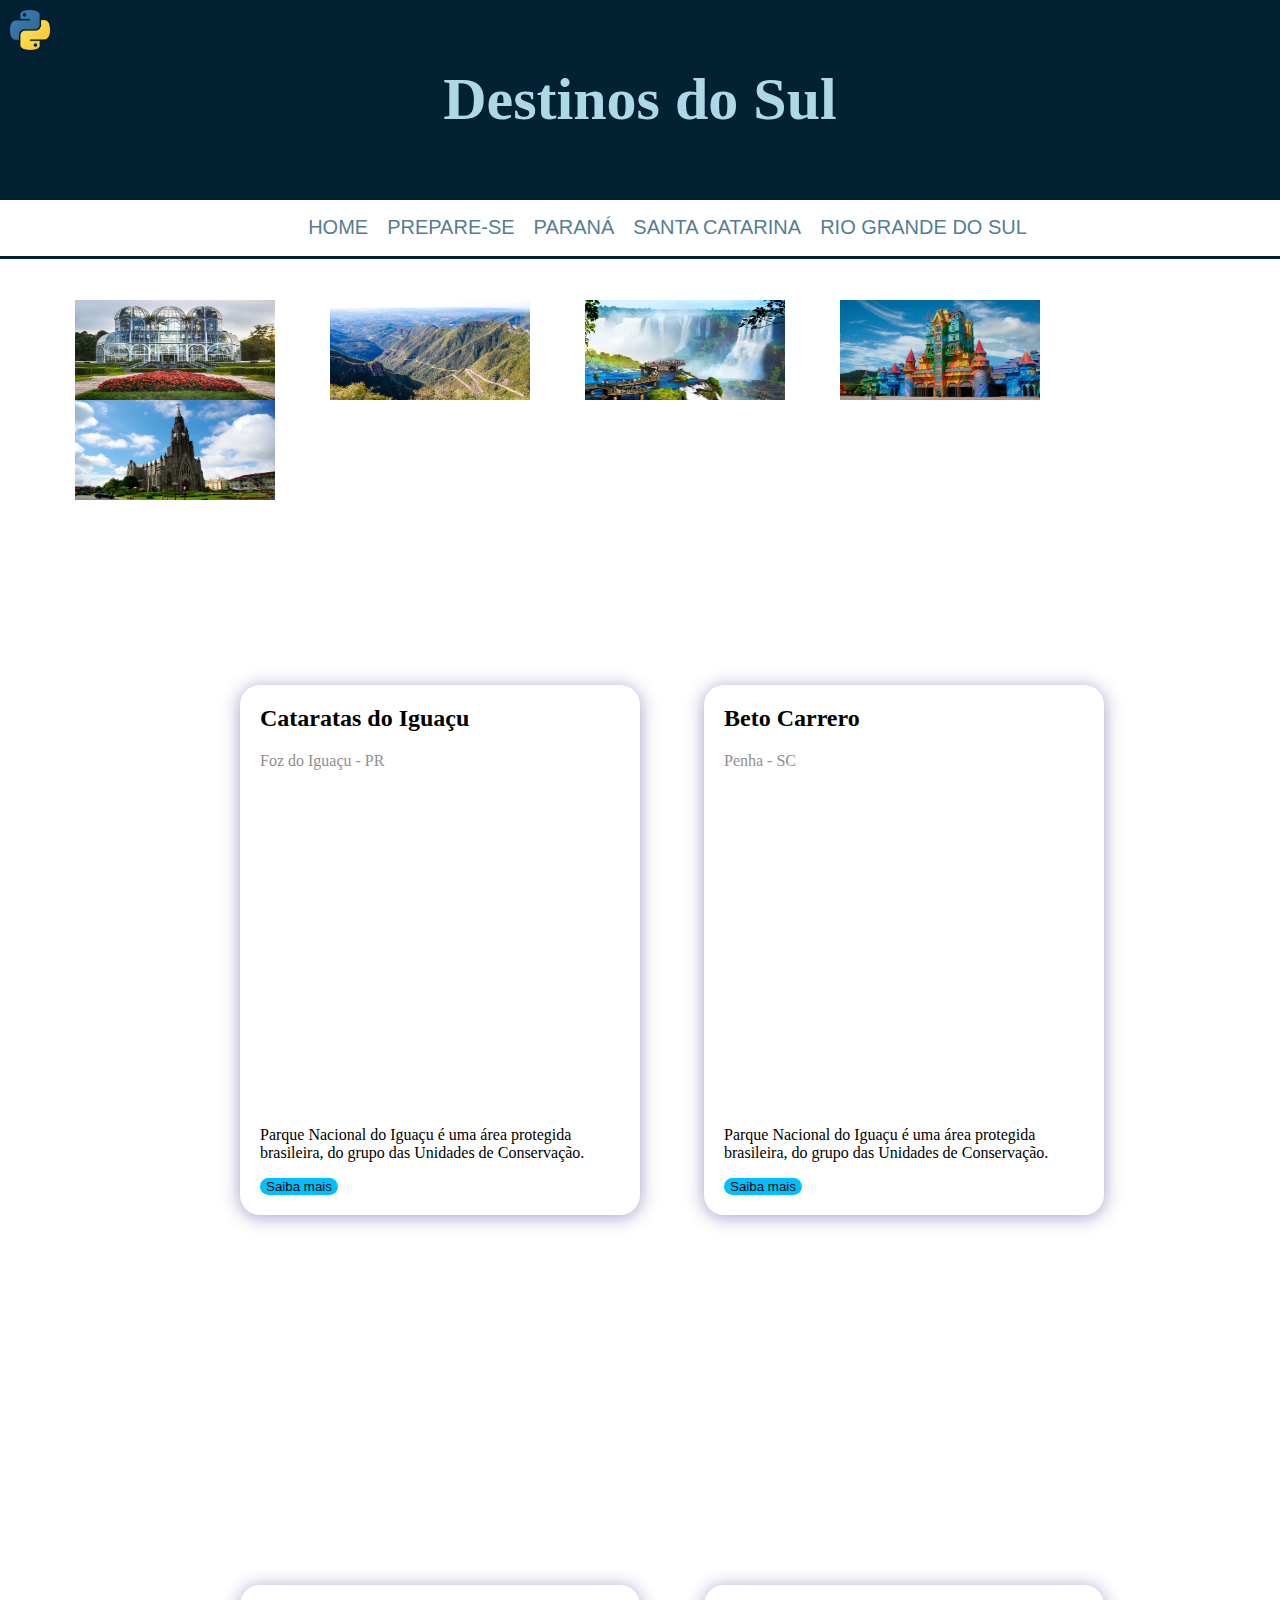
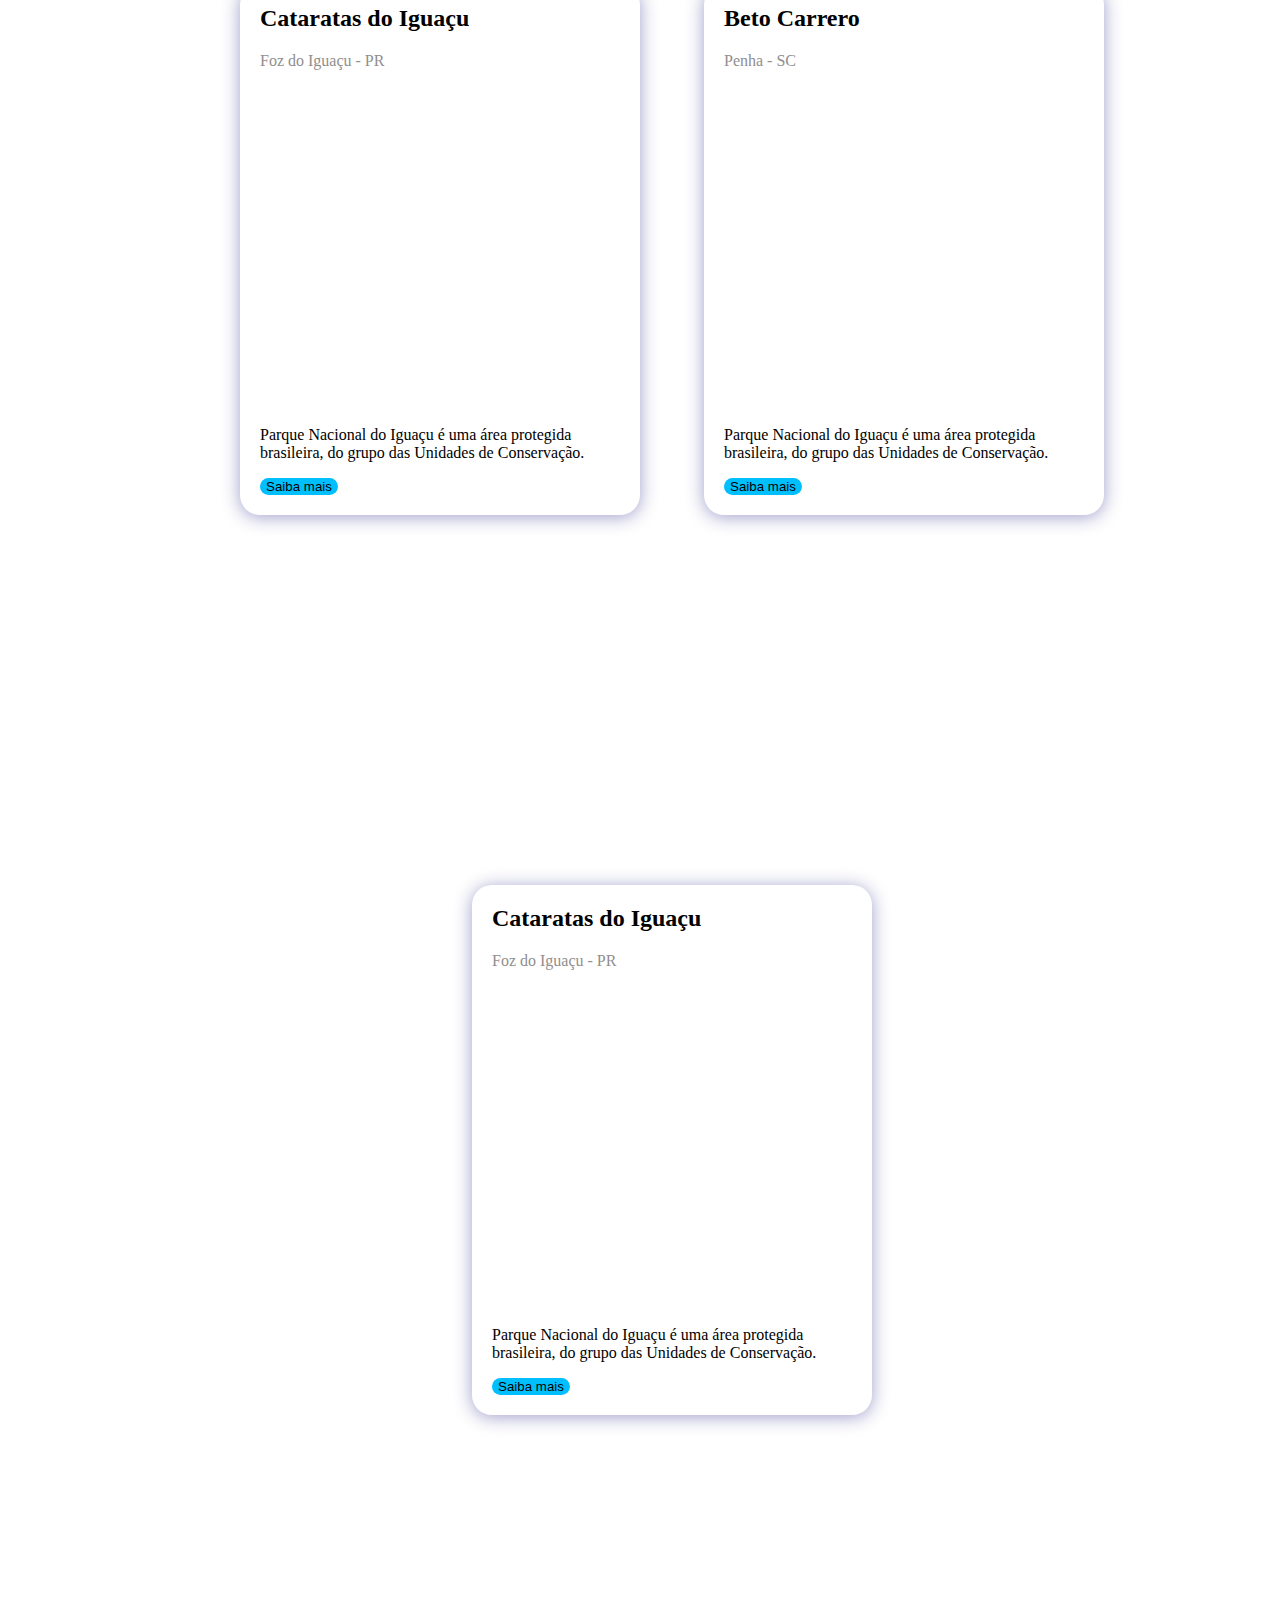
<file: atividadesHTML/index.html>
<html>
    <head>
        <meta charset="UTF-8"/>
        <title>Atividade HTML</title>
        <link rel="stylesheet" type="text/css" href="./css/main.css">
        
    </head>
    <body>
        <header class="cabecalho">
            <main>
                <div class="principal">
                    <div class = "logo">
                        <img src="./img/logo.png" alt="Logo python" width="40px" height="40px">
                    </div>
                    <div class="titulo">
                        <h1>Destinos do Sul</h1>
                    </div>
                    
                </div>

            </main>
            
        </header>
        <header>
            <main class="main2">
                <div class="principal2">
                    <div class="menu">
                        <ul>
                            <li><a href="index.html">Home</a></li>
                            <li><a href="index2.html">Prepare-se</a></li>
                            <li><a href="">Paraná</a></li>
                            <li><a href="">Santa Catarina</a></li>
                            <li><a href="">Rio Grande do Sul</a></li>
                        </ul>
                    </div>
                </div>
            </main>
        </header>

        <div class="gallery">
            <ol class>
                <li><a href="#img1"><img alt="" src="./img/curitiba.jpg" width="200px" height="100px" /></a></li>
                <li><a href="#img2"><img alt="" src="./img/Serra_do_Rio_do_Rastro_(SC-390).jpg" width="200px" height="100px" /></a></li>
                <li><a href="#img3"><img alt="" src="./img/iguacu.jpg" width="200px" height="100px" /></a></li>
                <li><a href="#img4"><img alt="" src="./img/betocarrero.jpg" width="200px" height="100px"/></a></li>
                <li><a href="#img5"><img alt="" src="./img/catedraldepedra.jpg" width="200px" height="100px" /></a></li>
            </ol>
        </div>
        <br>
        
        <div class="content">
            <div class="card">
                <div class="topcard">
                    <h2 class="title">Cataratas do Iguaçu</h2>
                    <span class="secondText">Foz do Iguaçu - PR</span>
                </div>
                <div class="mediaCard"></div>
                <div class="bottomCard">
                    <p class="bottomText">Parque Nacional do Iguaçu é uma área protegida brasileira, do grupo das Unidades de Conservação. </p>
                    <div class="actionsCard">
                        <button class="actions"><a href="https://cataratasdoiguacu.com.br/">Saiba mais</a></button>
                    </div>
                    
                </div>

                

            </div>
            <div class="card">
                <div class="topcard">
                    <h2 class="title">Beto Carrero</h2>
                    <span class="secondText">Penha - SC</span>
                </div>
                <div class="mediaCard1"></div>
                <div class="bottomCard">
                    <p class="bottomText">Parque Nacional do Iguaçu é uma área protegida brasileira, do grupo das Unidades de Conservação. </p>
                    <div class="actionsCard">
                        <button class="actions"><a href="">Saiba mais</a></button>
                    </div>

                </div>
                

            </div>
        </div>
        <div class="content">
            <div class="card">
                <div class="topcard">
                    <h2 class="title">Cataratas do Iguaçu</h2>
                    <span class="secondText">Foz do Iguaçu - PR</span>
                </div>
                <div class="mediaCard"></div>
                <div class="bottomCard">
                    <p class="bottomText">Parque Nacional do Iguaçu é uma área protegida brasileira, do grupo das Unidades de Conservação. </p>
                    <div class="actionsCard">
                        <button class="actions"><a href="https://cataratasdoiguacu.com.br/">Saiba mais</a></button>
                    </div>
                    
                </div>

                

            </div>
            <div class="card">
                <div class="topcard">
                    <h2 class="title">Beto Carrero</h2>
                    <span class="secondText">Penha - SC</span>
                </div>
                <div class="mediaCard1"></div>
                <div class="bottomCard">
                    <p class="bottomText">Parque Nacional do Iguaçu é uma área protegida brasileira, do grupo das Unidades de Conservação. </p>
                    <div class="actionsCard">
                        <button class="actions"><a href="">Saiba mais</a></button>
                    </div>

                </div>
                

            </div>
        </div>

        <div class="content">
            <div class="card">
                <div class="topcard">
                    <h2 class="title">Cataratas do Iguaçu</h2>
                    <span class="secondText">Foz do Iguaçu - PR</span>
                </div>
                <div class="mediaCard"></div>
                <div class="bottomCard">
                    <p class="bottomText">Parque Nacional do Iguaçu é uma área protegida brasileira, do grupo das Unidades de Conservação. </p>
                    <div class="actionsCard">
                        <button class="actions"><a href="https://cataratasdoiguacu.com.br/">Saiba mais</a></button>
                    </div>
                    
                </div>
        </div>
        
        

    </body>

</html>
</file>
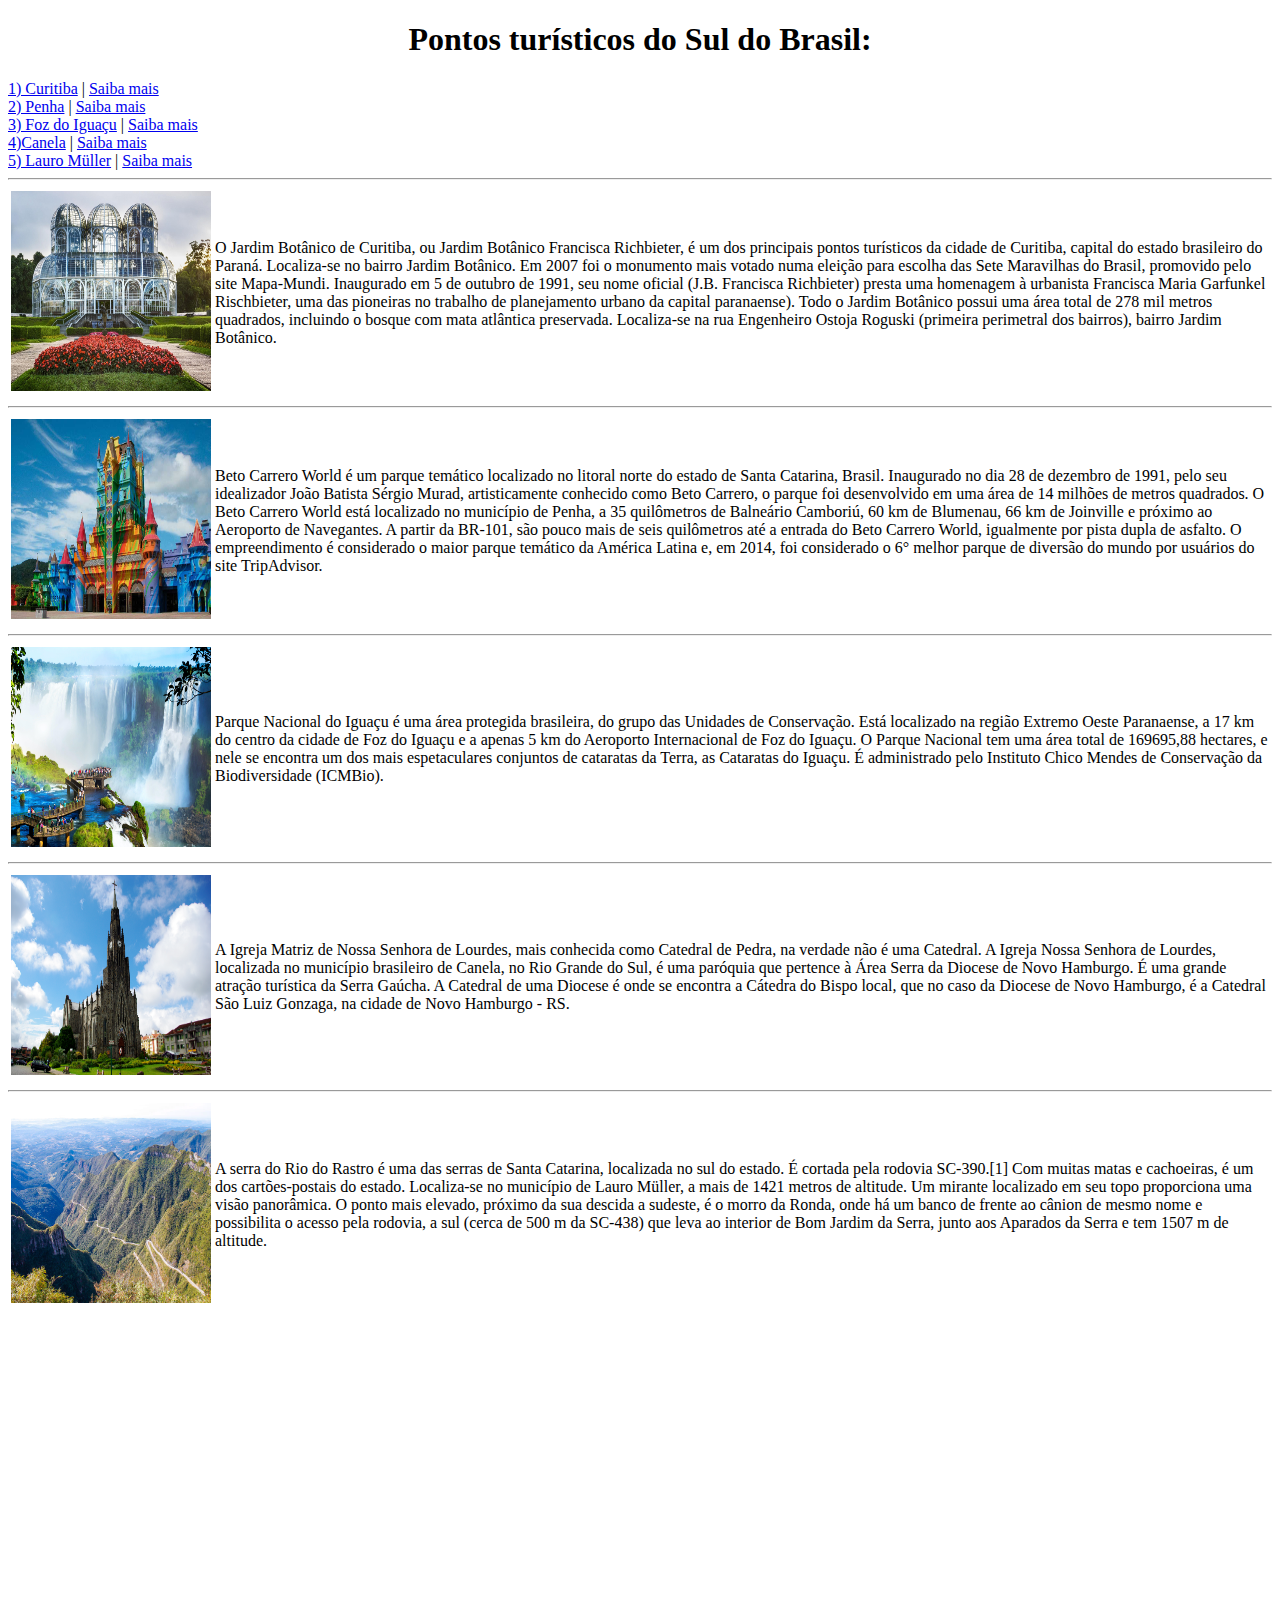
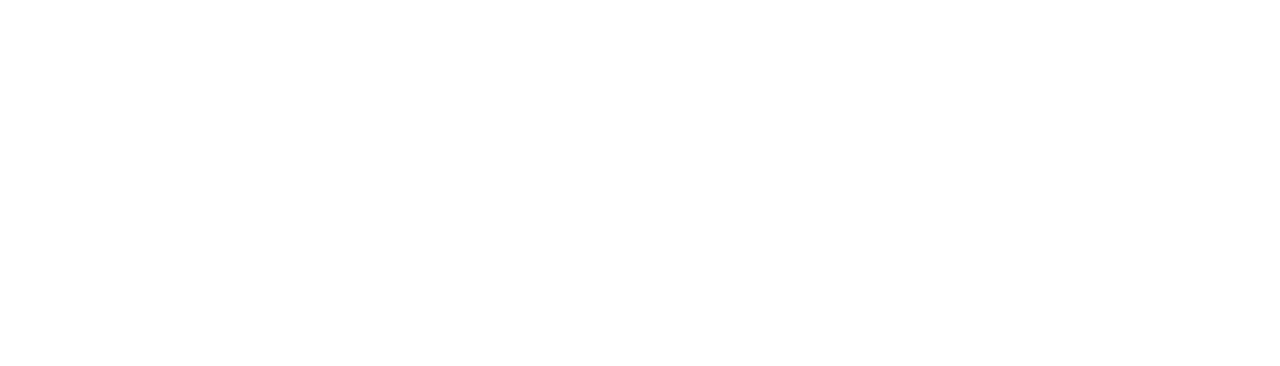
<file: atividadesHTML/first.html>
<!-- Um site com imagem e descrição de 5 lugares que você já viajou ou gostaria de viajar.
O site deve conter links para navegação.  -->

<!DOCTYPE html>
<html>
    <head>
        <meta charset="UTF-8"/>
        <title>Atividade HTML</title>
        
    </head>
    <body>
        <div>
            <h1 style="text-align: center;"> Pontos turísticos do Sul do Brasil:</h1>
            
        </div>
        
        <div> 
            <a href="#1">1) Curitiba</a> |
            <a href="https://pt.wikipedia.org/wiki/Jardim_Bot%C3%A2nico_de_Curitiba">Saiba mais</a>
        </div>
        
        <div>
            <a href="#2">2) Penha</a> |
            <a href="https://pt.wikipedia.org/wiki/Beto_Carrero_World">Saiba mais</a>
        </div>
        
        <div>
            <a href="#3">3) Foz do Iguaçu</a> |
            <a href="https://pt.wikipedia.org/wiki/Parque_Nacional_do_Igua%C3%A7u">Saiba mais</a>
        </div>

        <div>
            <a href="#4">4)Canela</a> |
            <a href="https://pt.wikipedia.org/wiki/Catedral_de_Pedra">Saiba mais</a>
        </div>

        <div>
            <a href="#5">5) Lauro Müller</a> |
            <a href="https://pt.wikipedia.org/wiki/Catedral_de_Pedra">Saiba mais</a>
        </div>

         <hr>
        
        <table>
            <tr id="1">
              <td><img  width="200" height="200" src="img/curitiba.jpg" alt="Imagem do Jardim Botânico de Curitiba." 
                title="Jardim Botânico de Curitiba" /></td>
              
              <td>
                <p>
                O Jardim Botânico de Curitiba, ou Jardim Botânico Francisca Richbieter, é um dos principais pontos turísticos da cidade de Curitiba, capital do estado brasileiro do Paraná. Localiza-se no bairro Jardim Botânico. Em 2007 foi o 
                monumento mais votado numa eleição para escolha das Sete Maravilhas do Brasil, promovido pelo site Mapa-Mundi.
                Inaugurado em 5 de outubro de 1991, seu nome oficial (J.B. Francisca Richbieter) presta uma homenagem à urbanista Francisca Maria Garfunkel Rischbieter, uma das pioneiras no trabalho de planejamento urbano da capital paranaense).
                Todo o Jardim Botânico possui uma área total de 278 mil metros quadrados, incluindo o bosque com mata atlântica preservada. Localiza-se na rua Engenheiro Ostoja Roguski (primeira perimetral dos bairros), bairro Jardim Botânico.
                </p>
             </td> 
                
            </tr>
           
        </table>
        <hr>
        <table>
            <tr id="2">
              <td><img  width="200" height="200" src="img/betocarrero.jpg" alt="Imagem da entrada do Beto Carrero World" 
                title="Beto Carrero World" /></td>
              
              <td>
                <p>Beto Carrero World é um parque temático localizado no litoral norte do estado de Santa Catarina, Brasil. Inaugurado no dia 28 de dezembro de 1991, pelo seu idealizador João Batista Sérgio Murad, artisticamente conhecido como Beto Carrero, o parque foi desenvolvido em uma área de 14 milhões de metros quadrados.
                O Beto Carrero World está localizado no município de Penha, a 35 quilômetros de Balneário Camboriú, 60 km de Blumenau, 66 km de Joinville e próximo ao Aeroporto de Navegantes. A partir da BR-101, são pouco mais de seis quilômetros até a entrada do Beto Carrero World, igualmente por pista dupla de asfalto. 
                O empreendimento é considerado o maior parque temático da América Latina e, em 2014, foi considerado o 6° melhor parque de diversão do mundo por usuários do site TripAdvisor.</p>
             </td> 
                
            </tr>
           
        </table>
        
         <hr>
        <table>
            <tr id=3>
              <td><img  width="200" height="200" src="img/iguacu.jpg" alt="Imagem do Parque Nacional do Iguaçu" 
                title="Cataratas do Iguaçu" /></td>
              
              <td>
                <p>Parque Nacional do Iguaçu é uma área protegida brasileira, do grupo das Unidades de Conservação. Está localizado na região Extremo Oeste Paranaense, a 17 km do centro da cidade de Foz do Iguaçu e a apenas 5 km do Aeroporto Internacional de Foz do Iguaçu. 
                O Parque Nacional tem uma área total de 169695,88 hectares, e nele se encontra um dos mais espetaculares conjuntos de cataratas da Terra, as Cataratas do Iguaçu. É administrado pelo Instituto Chico Mendes de Conservação da Biodiversidade (ICMBio).</p>
             </td> 
                
            </tr>
           
        </table>
        <hr>
        <table>
            <tr id=4>
              <td><img  width="200" height="200" src="img/catedraldepedra.jpg" alt="Imagem da Catedral de Pedra" 
                title="Catedral de Pedra" /></td>
              
              <td>
                <p>A Igreja Matriz de Nossa Senhora de Lourdes, mais conhecida como Catedral de Pedra, na verdade não é uma Catedral. A Igreja Nossa Senhora de Lourdes, localizada no município brasileiro de Canela, no Rio Grande do Sul, é uma paróquia que pertence à Área Serra da Diocese de Novo Hamburgo. 
                É uma grande atração turística da Serra Gaúcha. A Catedral de uma Diocese é onde se encontra a Cátedra do Bispo local, que no caso da Diocese de Novo Hamburgo, é a Catedral São Luiz Gonzaga, na cidade de Novo Hamburgo - RS.</p>
             </td> 
                
            </tr>
           
        </table>
        <hr>
        <table>
            <tr id=5>
              <td><img  width="200" height="200" src="img/Serra_do_Rio_do_Rastro_(SC-390).jpg" alt="Imagem da Serra do Rio do Rastro" 
                title="Serra do Rio do Rastro" /></td>
              
              <td>
                <p>A serra do Rio do Rastro é uma das serras de Santa Catarina, localizada no sul do estado. É cortada pela rodovia SC-390.[1] Com muitas matas e cachoeiras, é um dos cartões-postais do estado.
                Localiza-se no município de Lauro Müller, a mais de 1421 metros de altitude. Um mirante localizado em seu topo proporciona uma visão panorâmica. O ponto mais elevado, próximo da sua descida a sudeste, 
                é o morro da Ronda, onde há um banco de frente ao cânion de mesmo nome e possibilita o acesso pela rodovia, a sul (cerca de 500 m da SC-438) que leva ao interior de Bom Jardim da Serra, junto aos Aparados da Serra e tem 1507 m de altitude. </p>
             </td> 
                
            </tr>
           
        </table>

        <br/><br/><br/><br/><br/><br/><br/><br/><br/><br/><br/><br/>
        <br/><br/><br/><br/><br/><br/><br/><br/><br/><br/><br/><br/>
        <br/><br/><br/><br/><br/><br/><br/><br/><br/><br/><br/><br/>


         

    </body>
</html>
</file>
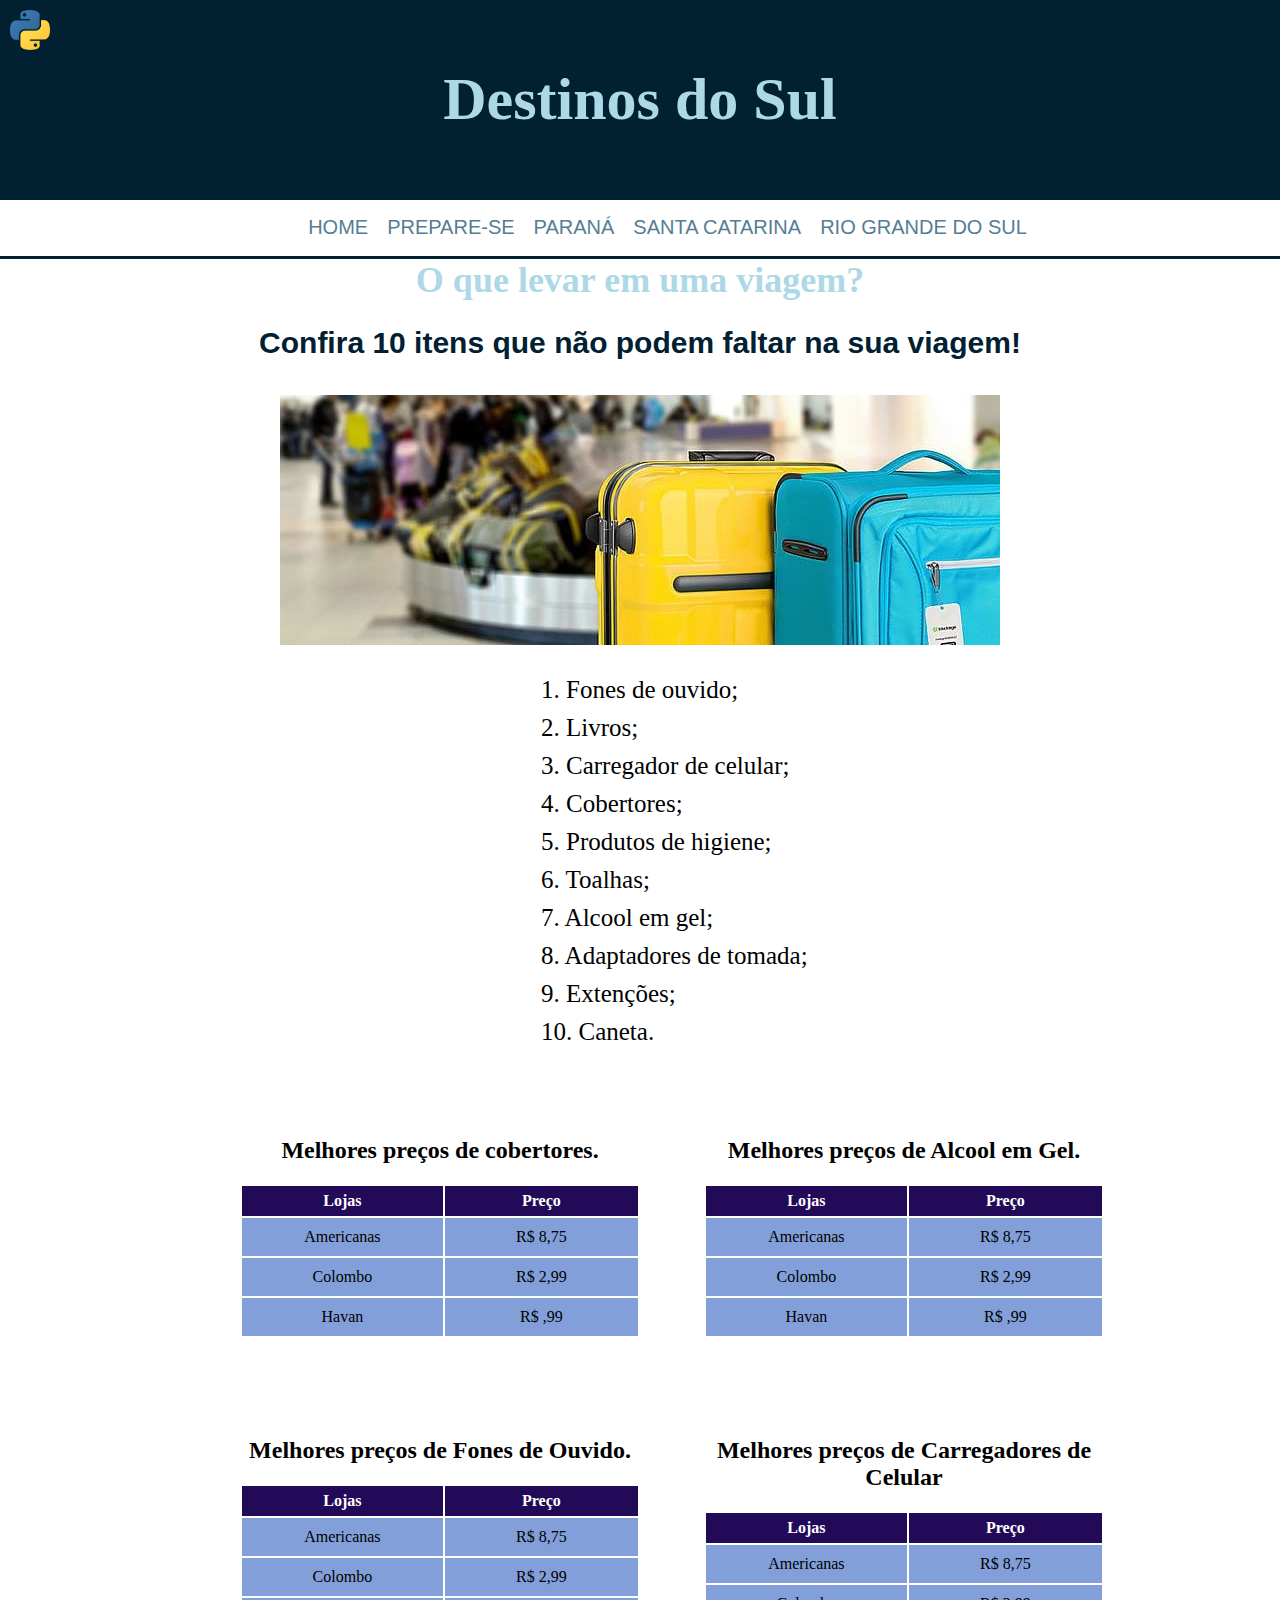
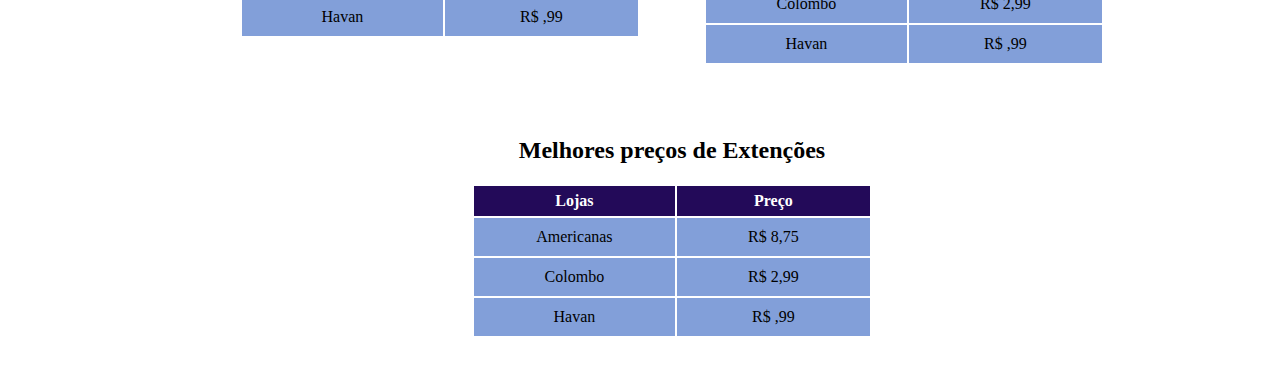
<file: atividadesHTML/index2.html>
<html>
    <head>
        <meta charset="UTF-8"/>
        <title>Segunda tela</title>
        <link rel="stylesheet" type="text/css" href="./css/main.css">
        
    </head>
    <body>
        <header class="cabecalho">
            <main>
                <div class="principal">
                    <div class = "logo">
                        <img src="./img/logo.png" alt="Logo python" width="40px" height="40px">
                    </div>
                    <div class="titulo">
                        <h1>Destinos do Sul</h1>
                    </div>
                </div>

            </main>
            
        </header>
        <header>
            <main class="main2">
                <div class="principal2">
                    <div class="menu">
                        <ul>
                            <li><a href="index.html">Home</a></li>
                            <li><a href="index2.html">Prepare-se</a></li>
                            <li><a href="">Paraná</a></li>
                            <li><a href="">Santa Catarina</a></li>
                            <li><a href="">Rio Grande do Sul</a></li>
                        </ul>
                    </div>
                </div>
            </main>
        </header>
        
        <div class="titulo">
            <h1 style="font-size: 36px;">O que levar em uma viagem?</h1>
        </div>
        <div class="subtitulo">
            <h2>Confira 10 itens que não podem faltar na sua viagem!</h2>
        </div>
        <div class="imagem">
            <center><img src="./img/bagagens3.jpg" alt=""></center>
        </div>
        <div class="lista">
            
            <ul>
                <li>1. Fones de ouvido;</li>
                <li>2. Livros;</li>
                <li>3. Carregador de celular;</li>
                <li>4. Cobertores;</li>
                <li>5. Produtos de higiene;</li>
                <li>6. Toalhas;</li>
                <li>7. Alcool em gel;</li>
                <li>8. Adaptadores de tomada;</li>
                <li>9. Extenções;</li>
                <li>10. Caneta.</li>
            </ul>
        </div>
        <div class="tabelas">
            <div class="table">
                <table >
                    <thead > 
                        <h2>Melhores preços de cobertores.</h2>
                        <tr>
                            <th>Lojas</th>
                            <th>Preço</th>
                        </tr>
                    </thead>
                    <tbody>
                        <tr>
                            <td >Americanas</td>
                            <td >R$ 8,75</td>
                        </tr>
                        <tr>
                            <td >Colombo</td>
                            <td >R$ 2,99</td>
                        </tr>
                        <tr>
                            <td >Havan</td>
                            <td >R$ ,99</td>
                        </tr>
                    </tbody>
                </table>
            </div>
            <div class="table">
                <table >
                    <thead > 
                        <h2>Melhores preços de Alcool em Gel.</h2>
                        <tr>
                            <th>Lojas</th>
                            <th>Preço</th>
                        </tr>
                    </thead>
                    <tbody>
                        <tr>
                            <td >Americanas</td>
                            <td >R$ 8,75</td>
                        </tr>
                        <tr>
                            <td >Colombo</td>
                            <td >R$ 2,99</td>
                        </tr>
                        <tr>
                            <td >Havan</td>
                            <td >R$ ,99</td>
                        </tr>
                    </tbody>
                </table>
            </div>
        </div>
        <div class="tabelas">
            <div class="table">
                <table >
                    <thead > 
                        <h2>Melhores preços de Fones de Ouvido.</h2>
                        <tr>
                            <th>Lojas</th>
                            <th>Preço</th>
                        </tr>
                    </thead>
                    <tbody>
                        <tr>
                            <td >Americanas</td>
                            <td >R$ 8,75</td>
                        </tr>
                        <tr>
                            <td >Colombo</td>
                            <td >R$ 2,99</td>
                        </tr>
                        <tr>
                            <td >Havan</td>
                            <td >R$ ,99</td>
                        </tr>
                    </tbody>
                </table>
            </div>
            <div class="table">
                <table >
                    <thead > 
                        <h2>Melhores preços de Carregadores de Celular</h2>
                        <tr>
                            <th>Lojas</th>
                            <th>Preço</th>
                        </tr>
                    </thead>
                    <tbody>
                        <tr>
                            <td >Americanas</td>
                            <td >R$ 8,75</td>
                        </tr>
                        <tr>
                            <td >Colombo</td>
                            <td >R$ 2,99</td>
                        </tr>
                        <tr>
                            <td >Havan</td>
                            <td >R$ ,99</td>
                        </tr>
                    </tbody>
                </table>
            </div>
        </div>

        </div>
        <div class="tabelas">
            <div class="table">
                <table >
                    <thead > 
                        <h2>Melhores preços de Extenções</h2>
                        <tr>
                            <th>Lojas</th>
                            <th>Preço</th>
                        </tr>
                    </thead>
                    <tbody>
                        <tr>
                            <td >Americanas</td>
                            <td >R$ 8,75</td>
                        </tr>
                        <tr>
                            <td >Colombo</td>
                            <td >R$ 2,99</td>
                        </tr>
                        <tr>
                            <td >Havan</td>
                            <td >R$ ,99</td>
                        </tr>
                    </tbody>
                </table>
            </div>

        </div> 
           
        
    </body>
</html>
</file>
<file: atividadesHTML/css/main.css>
body{
margin: 0;
width: 100%;
height: 100%;
background-color: #ffffff;
}

.cabecalho{
width: 100%;
background-color: #012032;
height: 200px;
}


main{
margin: 0 auto;
width: 100%;
position: relative;
}

.logo{
padding: 10px;

}

.principal2{
    background-color: white;
    width: 100%;
    border-bottom: 3px solid  #012032;
}

.menu ul li{
    display: inline-block;
    margin-left: 15px;
    
}


.menu ul li a{
    color: #547d94;
    text-decoration: none;
    font-size: 20px;
    text-transform: uppercase;
    font-family: 'Lucida Sans', 'Lucida Sans Regular', 'Lucida Grande', 'Lucida Sans Unicode', 'Geneva', Verdana, sans-serif;
    
}

.menu{
    width: 100%;
    text-align: center;
    height: 40px;
    margin-right: 0 auto;
}

.main2{
    width: 100%;
    float: left;
    position: relative;
}

.gallery{
    margin-top: 100px;
}

 .gallery li {
    /* width:  100%; */
    /* overflow: hidden; */
    /* position: relative; */
    /* z-index: 1; */
    /* margin: 100px auto; */
    display: inline;
    float: left;
    width: 240px;
    /* background-color: #f5f7f9; */
    /* padding: 5px;*/
    margin-left: 15px; 
    text-align: center;
    

  }

.titulo h1{
    font-family: 'Times New Roman', Times, serif;
    font-size: 60px;
    text-align: center;
    margin-top: 5px;
    width: 100%;
    color: #add8e6;
    /* border-bottom: 3px solid #012032; */
   
}

.subtitulo{
    font-family: 'Lucida Sans', 'Lucida Sans Regular', 'Lucida Grande', 'Lucida Sans Unicode', Geneva, Verdana, sans-serif;
    font-size: 20px;
    text-align: center;
    margin-top: 10px;
    width: 100%;
    
}

.subtitulo h2{
    color: #012032;
}

.lista ul{
    width: auto;
    height: auto;
    position: relative;
    list-style-type: none;
    
}

.lista{
    display: inline;
    width: 100px;
    margin-left: 50%;

    
}

.lista  li{
    font-size: 25px;
    text-align: left;
    padding: 5px;
    /* float: left; */
    margin-left: 40%;
}

.imagem img{
    width: auto;
    position: relative;
    height: auto;
    padding: 10px;
    margin-left: 0 auto;
}

.table td{
    text-align: center;
    font-family: "Tahoma";
    color: black;
    width: 200px;
    height: 100%;
    padding: 10px;
    background-color: #829FD9;
    
}

.table tr{
    background-color: #230A59;
    color: white;
    height: 30px;
}

.table h2{
    text-align: center;
}

.table{
    /* display: inline-block; */
    width: 400px;
    /* border-collapse: collapse; */
    height: 200px;
    margin-left: 5%;
    margin-right: 0;
    table-layout: fixed;

}



.tabelas{
    margin: 0;
    display: flex;
    justify-content: center;
    align-content: center;
    align-items: center;
    width: 100%;
    height: 300px;
}


.content{
    display: flex;
    /* justifica no eixo x */
    justify-content: center; 
    /* justifica no eixo y */
    align-items: center;
    align-content: center;
    width: 100%;
    /* 100 vh ocupa a tela inteira */
    height: 100%;
}

.card {
    background: white;
    border-radius: 20px;
    box-shadow: 0px 2px 18px #201f866e;
    width: 400px;
    margin-left: 5%;
}

.mediaCard{
    background: url(https://cdn.getyourguide.com/img/location/545b65f18e3ae.jpeg/148.jpg) center/cover;
    height: 300px;
    width: 100%;

}
.mediaCard1{
    background: url(https://files.nsctotal.com.br/s3fs-public/graphql-upload-files/castelo%20beto%20carrero_0.jpg?_L3wQekLuzXYwDOZ0B7lk8tqnK9aG6L9) center/cover;
    height: 300px;
    width: 100%;

}

.topcard {
    padding: 20px;
    padding-top: 0px;
}

.bottomCard {
    padding: 20px;
}

button.actions {
    background: #00bfff;
    border: none;
    
    border-radius: 20px;
}

.actions a{
    text-decoration: none;
    color: black;
    font-style: bold;
}

.secondText{
    color: #918e8e;
}
</file>
